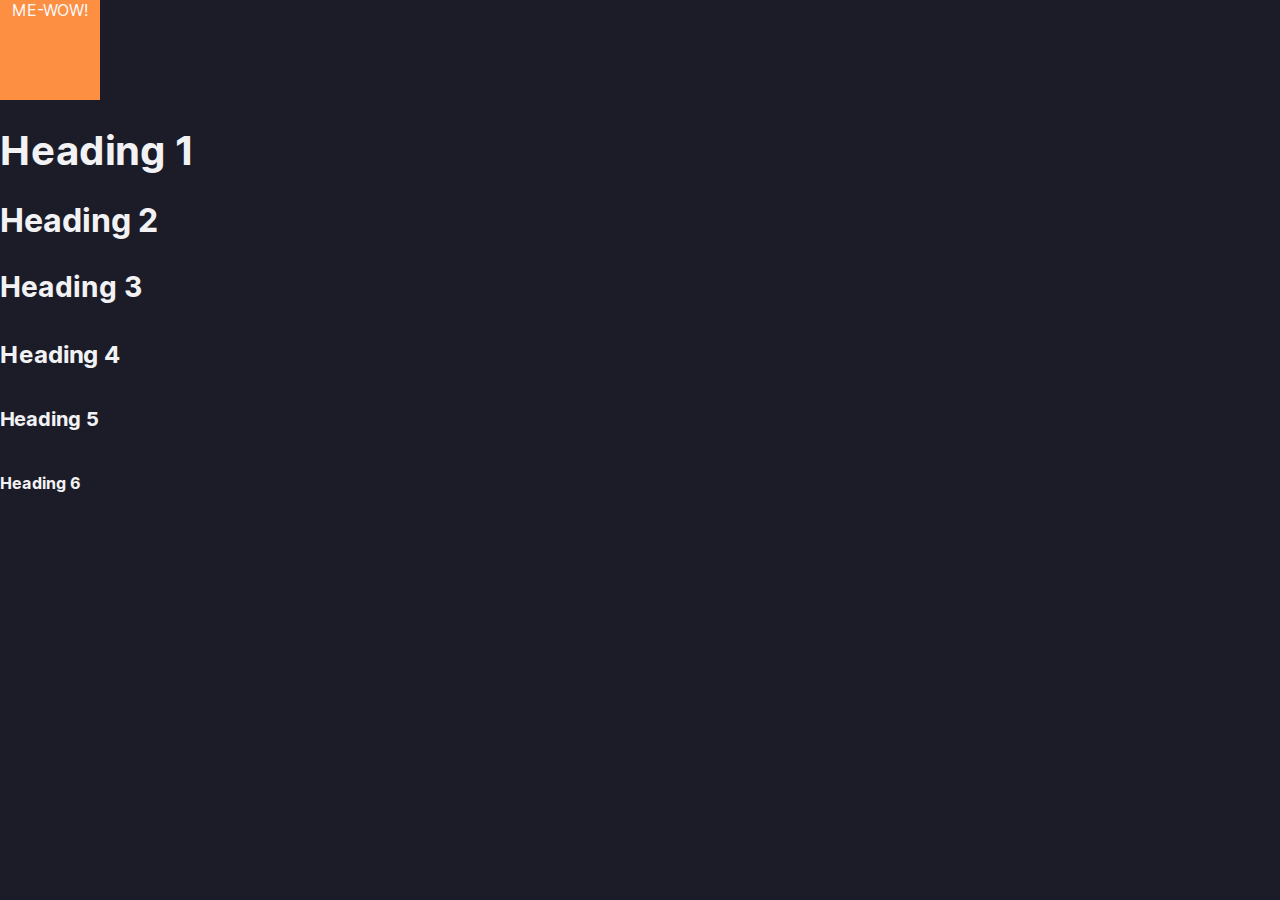
<file: index.html>
<html lang="en" class="theme-dark">
	<head>
		<meta charset="UTF-8" />
		<meta http-equiv="X-UA-Compatible" content="IE=edge" />
		<meta name="viewport" content="width=device-width, initial-scale=1.0" />

		<!-- Bootstrap 5.1.3 -->
		<link
			href="https://cdn.jsdelivr.net/npm/bootstrap@5.1.3/dist/css/bootstrap.min.css"
			rel="stylesheet"
			integrity="sha384-1BmE4kWBq78iYhFldvKuhfTAU6auU8tT94WrHftjDbrCEXSU1oBoqyl2QvZ6jIW3"
			crossorigin="anonymous"
		/>

		<!-- Primary styles and settings. Required! -->
		<link rel="stylesheet" href="/assets/styles/main.css" />

		<!-- Page styles -->
		<link rel="stylesheet" href="index.css" />

		<title>GameHub</title>
	</head>
	<body>
		<div class="EXAMPLE_OF_USAGE">ME-WOW!</div>
		<h1>Heading 1</h1>
		<h2>Heading 2</h2>
		<h3>Heading 3</h3>
		<h4>Heading 4</h4>
		<h5>Heading 5</h5>
		<h6>Heading 6</h6>
	</body>
</html>
</file>
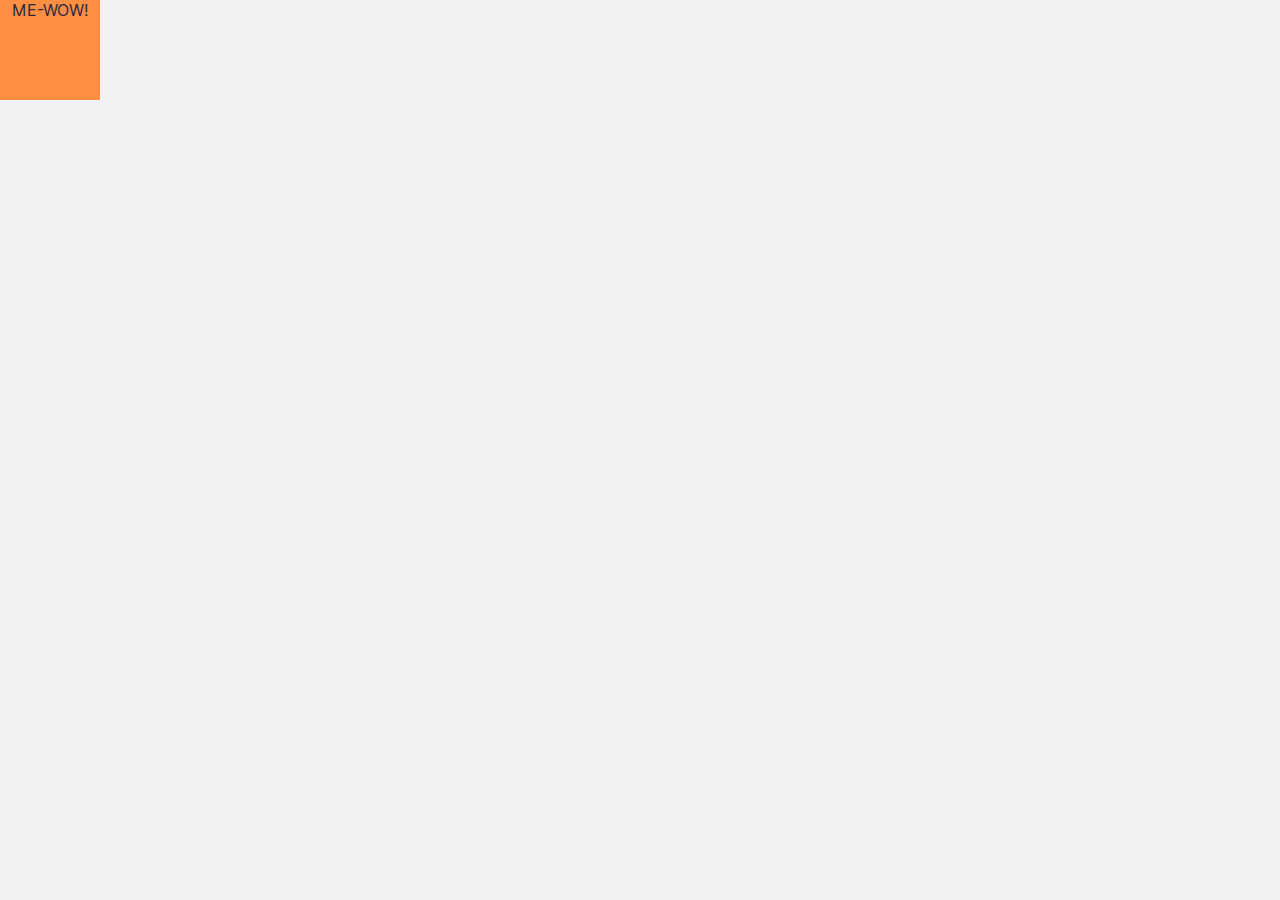
<file: components/card.html>
<html lang="en" class="theme-light">
	<head>
		<meta charset="UTF-8" />
		<meta http-equiv="X-UA-Compatible" content="IE=edge" />
		<meta name="viewport" content="width=device-width, initial-scale=1.0" />

		<!-- Bootstrap 5.1.3 -->
		<link
			href="https://cdn.jsdelivr.net/npm/bootstrap@5.1.3/dist/css/bootstrap.min.css"
			rel="stylesheet"
			integrity="sha384-1BmE4kWBq78iYhFldvKuhfTAU6auU8tT94WrHftjDbrCEXSU1oBoqyl2QvZ6jIW3"
			crossorigin="anonymous"
		/>

		<!-- Primary styles and settings. Required! -->
		<link rel="stylesheet" href="/assets/styles/main.css" />

		<!-- Page styles -->
		<link rel="stylesheet" href="card.css" />

		<title>Card</title>
	</head>
	<body>
		<div class="EXAMPLE_OF_USAGE">ME-WOW!</div>
	</body>
</html>
</file>
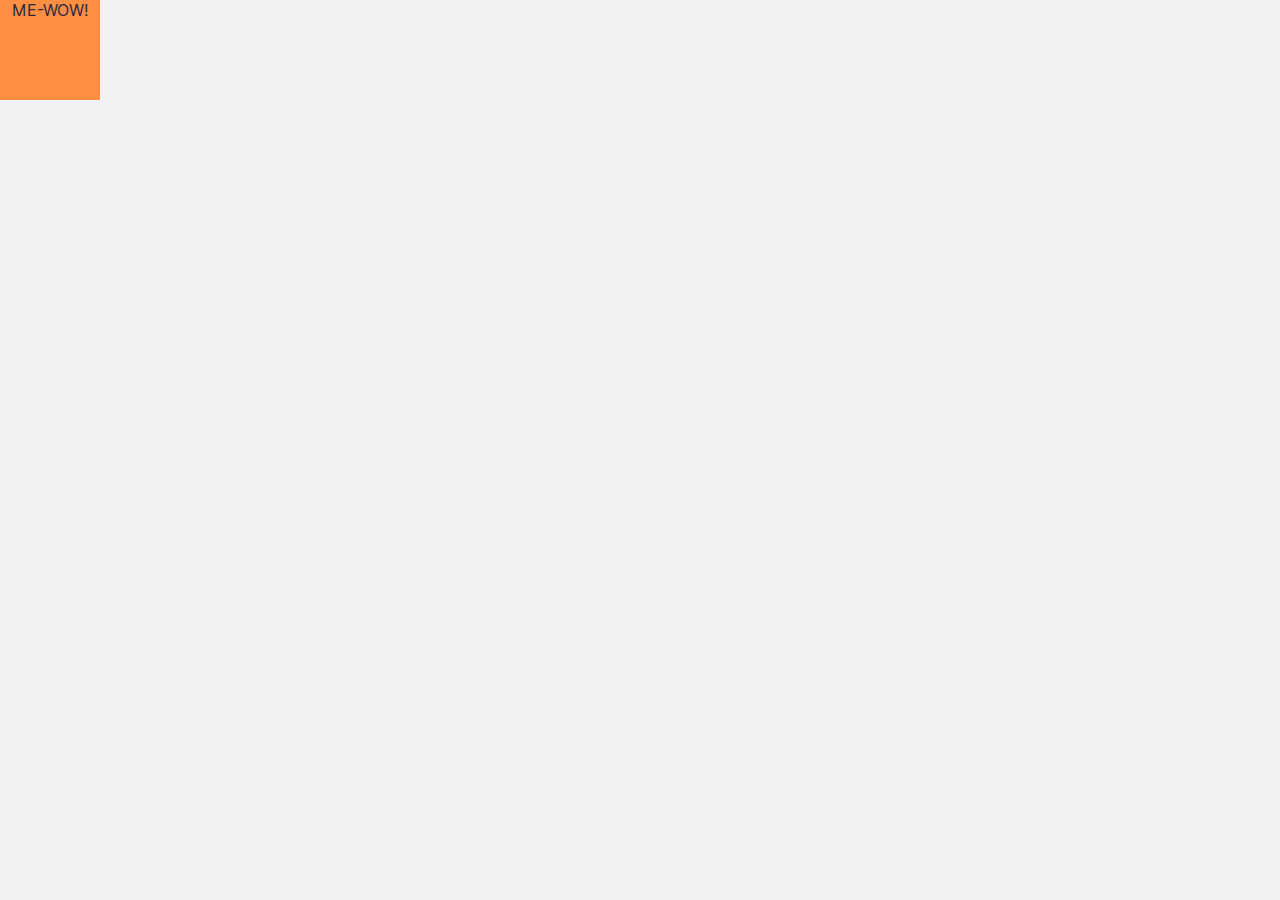
<file: layout/footer.html>
<html lang="en" class="theme-light">
	<head>
		<meta charset="UTF-8" />
		<meta http-equiv="X-UA-Compatible" content="IE=edge" />
		<meta name="viewport" content="width=device-width, initial-scale=1.0" />

		<!-- Bootstrap 5.1.3 -->
		<link
			href="https://cdn.jsdelivr.net/npm/bootstrap@5.1.3/dist/css/bootstrap.min.css"
			rel="stylesheet"
			integrity="sha384-1BmE4kWBq78iYhFldvKuhfTAU6auU8tT94WrHftjDbrCEXSU1oBoqyl2QvZ6jIW3"
			crossorigin="anonymous"
		/>

		<!-- Primary styles and settings. Required! -->
		<link rel="stylesheet" href="/assets/styles/main.css" />

		<!-- Page styles -->
		<link rel="stylesheet" href="footer.css" />

		<title>Footer</title>
	</head>
	<body>
		<div class="EXAMPLE_OF_USAGE">ME-WOW!</div>
	</body>
</html>
</file>
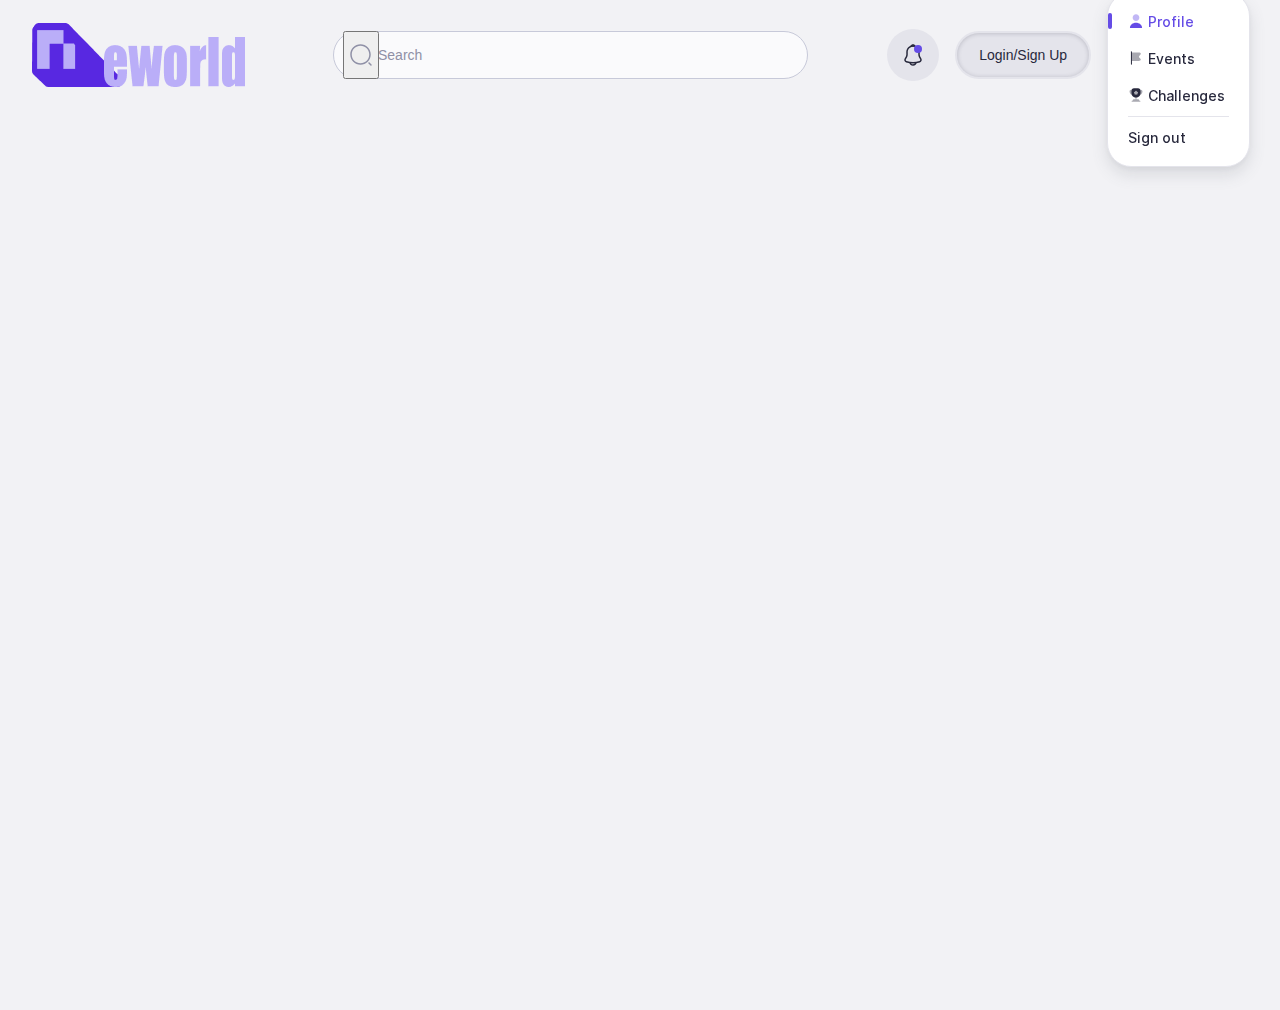
<file: layout/header.html>
<html lang="en" class="theme-light">
	<head>
		<meta charset="UTF-8" />
		<meta http-equiv="X-UA-Compatible" content="IE=edge" />
		<meta name="viewport" content="width=device-width, initial-scale=1.0" />

		<!-- Bootstrap 5.1.3 -->
		<link
			href="https://cdn.jsdelivr.net/npm/bootstrap@5.1.3/dist/css/bootstrap.min.css"
			rel="stylesheet"
			integrity="sha384-1BmE4kWBq78iYhFldvKuhfTAU6auU8tT94WrHftjDbrCEXSU1oBoqyl2QvZ6jIW3"
			crossorigin="anonymous"
		/>

		<!-- Primary styles and settings. Required! -->
		<link rel="stylesheet" href="/assets/styles/main.css" />

		<!-- Page styles -->
		<link rel="stylesheet" href="header.css" />

		<title>Header</title>
	</head>
	<body>
		<main class="main-wrapper">
			<!--	=========================================
					Header
			-->
			<header class="header__wrapper">
				<div class="header">
					<!--	=========================================
							Logo
					-->
					<a href="#" class="header__logo">
						<img src="/assets/images/logo.png" alt="Neworld logo" />
					</a>

					<!--	=========================================
							Header body and content
					-->
					<div class="header__body">
						<form novalidate class="header__search">
							<button type="submit" class="btn">
								<svg
									width="24"
									height="24"
									viewBox="0 0 24 24"
									fill="currentColor"
									xmlns="http://www.w3.org/2000/svg"
								>
									<path
										d="M11.5 21.75C5.85 21.75 1.25 17.15 1.25 11.5C1.25 5.85 5.85 1.25 11.5 1.25C17.15 1.25 21.75 5.85 21.75 11.5C21.75 17.15 17.15 21.75 11.5 21.75ZM11.5 2.75C6.67 2.75 2.75 6.68 2.75 11.5C2.75 16.32 6.67 20.25 11.5 20.25C16.33 20.25 20.25 16.32 20.25 11.5C20.25 6.68 16.33 2.75 11.5 2.75Z"
									/>
									<path
										d="M22.0004 22.75C21.8104 22.75 21.6204 22.68 21.4704 22.53L19.4704 20.53C19.1804 20.24 19.1804 19.76 19.4704 19.47C19.7604 19.18 20.2404 19.18 20.5304 19.47L22.5304 21.47C22.8204 21.76 22.8204 22.24 22.5304 22.53C22.3804 22.68 22.1904 22.75 22.0004 22.75Z"
									/>
								</svg>
							</button>

							<input type="text" placeholder="Search" />
						</form>
					</div>

					<!--	=========================================
							Controls
					-->
					<div class="header__controls">
						<!--	=========================================
								Notifications
								Active class: "header__notifications--active"
						-->
						<button
							class="btn c-btn-icon c-btn-icon--neutral header__notifications header__notifications--active"
						>
							<svg
								width="24"
								height="24"
								viewBox="0 0 24 24"
								fill="currentColor"
								xmlns="http://www.w3.org/2000/svg"
							>
								<path
									d="M12.0199 20.53C9.68987 20.53 7.35987 20.16 5.14987 19.42C4.30987 19.13 3.66987 18.54 3.38987 17.77C3.09987 17 3.19987 16.15 3.65987 15.39L4.80987 13.48C5.04987 13.08 5.26987 12.28 5.26987 11.81V8.92C5.26987 5.2 8.29987 2.17 12.0199 2.17C15.7399 2.17 18.7699 5.2 18.7699 8.92V11.81C18.7699 12.27 18.9899 13.08 19.2299 13.49L20.3699 15.39C20.7999 16.11 20.8799 16.98 20.5899 17.77C20.2999 18.56 19.6699 19.16 18.8799 19.42C16.6799 20.16 14.3499 20.53 12.0199 20.53ZM12.0199 3.67C9.12987 3.67 6.76987 6.02 6.76987 8.92V11.81C6.76987 12.54 6.46987 13.62 6.09987 14.25L4.94987 16.16C4.72987 16.53 4.66987 16.92 4.79987 17.25C4.91987 17.59 5.21987 17.85 5.62987 17.99C9.80987 19.39 14.2399 19.39 18.4199 17.99C18.7799 17.87 19.0599 17.6 19.1899 17.24C19.3199 16.88 19.2899 16.49 19.0899 16.16L17.9399 14.25C17.5599 13.6 17.2699 12.53 17.2699 11.8V8.92C17.2699 6.02 14.9199 3.67 12.0199 3.67Z"
								/>
								<path
									d="M13.8796 3.94C13.8096 3.94 13.7396 3.93 13.6696 3.91C13.3796 3.83 13.0996 3.77 12.8296 3.73C11.9796 3.62 11.1596 3.68 10.3896 3.91C10.1096 4 9.80963 3.91 9.61963 3.7C9.42963 3.49 9.36963 3.19 9.47963 2.92C9.88963 1.87 10.8896 1.18 12.0296 1.18C13.1696 1.18 14.1696 1.86 14.5796 2.92C14.6796 3.19 14.6296 3.49 14.4396 3.7C14.2896 3.86 14.0796 3.94 13.8796 3.94Z"
								/>
								<path
									d="M12.0195 22.81C11.0295 22.81 10.0695 22.41 9.36953 21.71C8.66953 21.01 8.26953 20.05 8.26953 19.06H9.76953C9.76953 19.65 10.0095 20.23 10.4295 20.65C10.8495 21.07 11.4295 21.31 12.0195 21.31C13.2595 21.31 14.2695 20.3 14.2695 19.06H15.7695C15.7695 21.13 14.0895 22.81 12.0195 22.81Z"
								/>
							</svg>
						</button>

						<!--	=========================================
								Login/Sign up button
						-->
						<button class="btn c-btn-neutral header__login-btn">
							Login/Sign Up
						</button>

						<!--	=========================================
								Profile button and menu
						-->
						<div class="position-relative">
							<!--	=========================================
									Profile button
							-->
							<button
								class="btn c-btn-neutral header__profile-btn"
								type="button"
								id="profileMenuDropdown"
								data-bs-toggle="dropdown"
								aria-expanded="false"
							>
								<svg
									width="16"
									height="16"
									viewBox="0 0 16 16"
									fill="currentColor"
									xmlns="http://www.w3.org/2000/svg"
								>
									<path
										d="M8.0002 4H9.7802C11.9869 4 12.8935 5.56667 11.7869 7.48L10.8935 9.02L10.0002 10.56C8.89353 12.4733 7.08686 12.4733 5.9802 10.56L5.08686 9.02L4.19353 7.48C3.10686 5.56667 4.00686 4 6.2202 4H8.0002Z"
									/>
								</svg>

								<svg
									width="24"
									height="24"
									viewBox="0 0 24 24"
									fill="currentColor"
									xmlns="http://www.w3.org/2000/svg"
								>
									<path
										d="M12 12.75C8.83 12.75 6.25 10.17 6.25 7C6.25 3.83 8.83 1.25 12 1.25C15.17 1.25 17.75 3.83 17.75 7C17.75 10.17 15.17 12.75 12 12.75ZM12 2.75C9.66 2.75 7.75 4.66 7.75 7C7.75 9.34 9.66 11.25 12 11.25C14.34 11.25 16.25 9.34 16.25 7C16.25 4.66 14.34 2.75 12 2.75Z"
									/>
									<path
										d="M20.5901 22.75C20.1801 22.75 19.8401 22.41 19.8401 22C19.8401 18.55 16.3202 15.75 12.0002 15.75C7.68015 15.75 4.16016 18.55 4.16016 22C4.16016 22.41 3.82016 22.75 3.41016 22.75C3.00016 22.75 2.66016 22.41 2.66016 22C2.66016 17.73 6.85015 14.25 12.0002 14.25C17.1502 14.25 21.3401 17.73 21.3401 22C21.3401 22.41 21.0001 22.75 20.5901 22.75Z"
									/>
								</svg>

								<span>Hi Shagy</span>
							</button>

							<!--	=========================================
									Profile menu
							-->
							<ul
								class="dropdown-menu dropdown-menu-right header__profile-menu"
								aria-labelledby="profileMenuDropdown"
							>
								<!--	=========================================
										Profile link
								-->
								<li class="header__profile-menu-item">
									<a href="#" class="header__profile-menu-link active">
										<svg
											width="16"
											height="16"
											viewBox="0 0 16 16"
											fill="currentColor"
											xmlns="http://www.w3.org/2000/svg"
										>
											<path
												opacity="0.4"
												d="M7.99984 7.99992C9.84079 7.99992 11.3332 6.50753 11.3332 4.66658C11.3332 2.82564 9.84079 1.33325 7.99984 1.33325C6.15889 1.33325 4.6665 2.82564 4.6665 4.66658C4.6665 6.50753 6.15889 7.99992 7.99984 7.99992Z"
											/>
											<path
												d="M7.99994 9.66675C4.65994 9.66675 1.93994 11.9067 1.93994 14.6667C1.93994 14.8534 2.08661 15.0001 2.27327 15.0001H13.7266C13.9133 15.0001 14.0599 14.8534 14.0599 14.6667C14.0599 11.9067 11.3399 9.66675 7.99994 9.66675Z"
											/>
										</svg>

										<span>Profile</span>
									</a>
								</li>
								<!--	=========================================
										Events link
								-->
								<li class="header__profile-menu-item">
									<a href="#" class="header__profile-menu-link">
										<svg
											width="16"
											height="16"
											viewBox="0 0 16 16"
											fill="currentColor"
											xmlns="http://www.w3.org/2000/svg"
										>
											<path
												d="M3.43311 14.6666C3.15977 14.6666 2.93311 14.4399 2.93311 14.1666V1.83325C2.93311 1.55992 3.15977 1.33325 3.43311 1.33325C3.70644 1.33325 3.93311 1.55992 3.93311 1.83325V14.1666C3.93311 14.4399 3.70644 14.6666 3.43311 14.6666Z"
											/>
											<path
												opacity="0.4"
												d="M12.0135 8.22007L11.2002 7.40674C11.0068 7.24007 10.8935 6.9934 10.8868 6.72007C10.8735 6.42007 10.9935 6.12007 11.2135 5.90007L12.0135 5.10007C12.7068 4.40674 12.9668 3.74007 12.7468 3.21341C12.5335 2.69341 11.8735 2.40674 10.9002 2.40674H3.43351C3.29351 2.4134 3.18018 2.52674 3.18018 2.66674V10.6667C3.18018 10.8067 3.29351 10.9201 3.43351 10.9201H10.9002C11.8602 10.9201 12.5068 10.6267 12.7268 10.1001C12.9468 9.56674 12.6935 8.90674 12.0135 8.22007Z"
											/>
										</svg>

										<span>Events</span>
									</a>
								</li>
								<!--	=========================================
										Challenges link
								-->
								<li class="header__profile-menu-item">
									<a href="#" class="header__profile-menu-link">
										<svg
											width="16"
											height="16"
											viewBox="0 0 16 16"
											fill="currentColor"
											xmlns="http://www.w3.org/2000/svg"
										>
											<path
												opacity="0.4"
												d="M12 13.6666H11.3333V13.4999C11.3333 12.7666 10.7333 12.1666 10 12.1666H8.5V10.6399C8.33333 10.6599 8.16667 10.6666 8 10.6666C7.83333 10.6666 7.66667 10.6599 7.5 10.6399V12.1666H6C5.26667 12.1666 4.66667 12.7666 4.66667 13.4999V13.6666H4C3.72667 13.6666 3.5 13.8932 3.5 14.1666C3.5 14.4399 3.72667 14.6666 4 14.6666H12C12.2733 14.6666 12.5 14.4399 12.5 14.1666C12.5 13.8932 12.2733 13.6666 12 13.6666Z"
											/>
											<path
												opacity="0.4"
												d="M3.68002 7.75992C3.24002 7.59325 2.85335 7.31992 2.54669 7.01325C1.92669 6.32659 1.52002 5.50659 1.52002 4.54659C1.52002 3.58659 2.27335 2.83325 3.23335 2.83325H3.60669C3.43335 3.18659 3.33335 3.57992 3.33335 3.99992V5.99992C3.33335 6.62659 3.45335 7.21992 3.68002 7.75992Z"
											/>
											<path
												opacity="0.4"
												d="M14.4798 4.54659C14.4798 5.50659 14.0732 6.32659 13.4532 7.01325C13.1465 7.31992 12.7598 7.59325 12.3198 7.75992C12.5465 7.21992 12.6665 6.62659 12.6665 5.99992V3.99992C12.6665 3.57992 12.5665 3.18659 12.3932 2.83325H12.7665C13.7265 2.83325 14.4798 3.58659 14.4798 4.54659Z"
											/>
											<path
												d="M10.0002 1.33325H6.00016C4.52683 1.33325 3.3335 2.52659 3.3335 3.99992V5.99992C3.3335 8.57992 5.42016 10.6666 8.00016 10.6666C10.5802 10.6666 12.6668 8.57992 12.6668 5.99992V3.99992C12.6668 2.52659 11.4735 1.33325 10.0002 1.33325ZM9.8935 5.63325L9.48016 6.13992C9.4135 6.21325 9.36683 6.35992 9.3735 6.45992L9.4135 7.11325C9.44016 7.51325 9.1535 7.71992 8.78016 7.57325L8.1735 7.33325C8.08016 7.29992 7.92016 7.29992 7.82683 7.33325L7.22016 7.57325C6.84683 7.71992 6.56016 7.51325 6.58683 7.11325L6.62683 6.45992C6.6335 6.35992 6.58683 6.21325 6.52016 6.13992L6.10683 5.63325C5.84683 5.32659 5.96016 4.98659 6.34683 4.88659L6.98016 4.72659C7.08016 4.69992 7.20016 4.60659 7.2535 4.51992L7.60683 3.97325C7.82683 3.63325 8.1735 3.63325 8.3935 3.97325L8.74683 4.51992C8.80016 4.60659 8.92016 4.69992 9.02016 4.72659L9.6535 4.88659C10.0402 4.98659 10.1535 5.32659 9.8935 5.63325Z"
											/>
											<path
												opacity="0.4"
												d="M9.89333 5.63326L9.47999 6.13993C9.41333 6.21326 9.36666 6.35993 9.37333 6.45993L9.41333 7.11326C9.43999 7.51326 9.15333 7.71993 8.77999 7.57326L8.17333 7.33326C8.07999 7.29993 7.91999 7.29993 7.82666 7.33326L7.21999 7.57326C6.84666 7.71993 6.55999 7.51326 6.58666 7.11326L6.62666 6.45993C6.63333 6.35993 6.58666 6.21326 6.51999 6.13993L6.10666 5.63326C5.84666 5.32659 5.95999 4.98659 6.34666 4.88659L6.97999 4.7266C7.07999 4.69993 7.19999 4.6066 7.25333 4.51993L7.60666 3.97326C7.82666 3.63326 8.17333 3.63326 8.39333 3.97326L8.74666 4.51993C8.79999 4.6066 8.91999 4.69993 9.01999 4.7266L9.65333 4.88659C10.04 4.98659 10.1533 5.32659 9.89333 5.63326Z"
											/>
										</svg>

										<span>Challenges</span>
									</a>
								</li>
								<li class="header__profile-menu-divider"></li>
								<!--	=========================================
										Sign out button
								-->
								<li class="header__profile-menu-item">
									<a href="#" class="header__profile-menu-logout">Sign out</a>
								</li>
							</ul>
						</div>
					</div>
				</div>
			</header>
		</main>

		<!-- Bootstrap 5.1.3 JS Bundle -->
		<script
			src="https://cdn.jsdelivr.net/npm/bootstrap@5.1.3/dist/js/bootstrap.bundle.min.js"
			integrity="sha384-ka7Sk0Gln4gmtz2MlQnikT1wXgYsOg+OMhuP+IlRH9sENBO0LRn5q+8nbTov4+1p"
			crossorigin="anonymous"
		></script>
	</body>
</html>
</file>
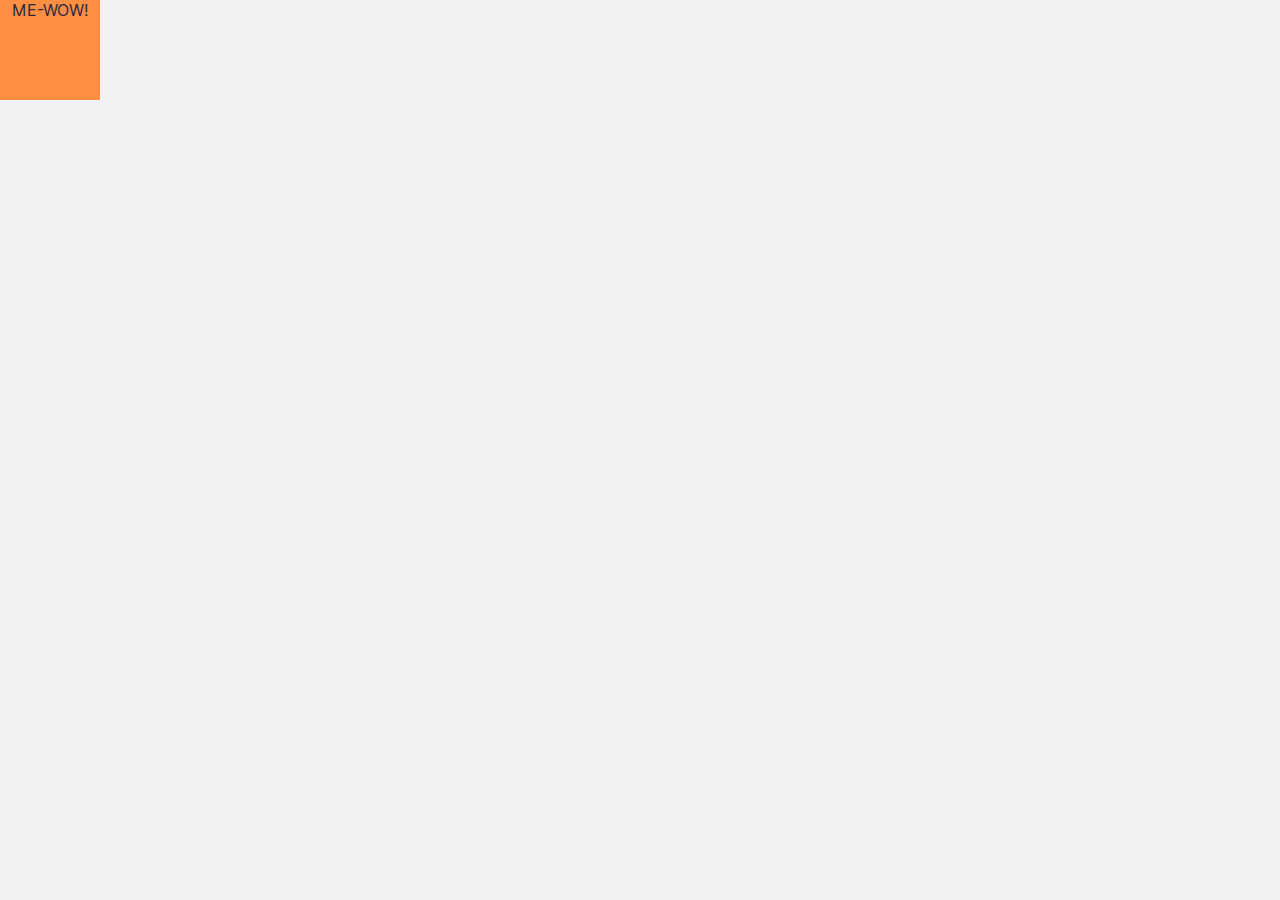
<file: pages/community.html>
<html lang="en" class="theme-light">
	<head>
		<meta charset="UTF-8" />
		<meta http-equiv="X-UA-Compatible" content="IE=edge" />
		<meta name="viewport" content="width=device-width, initial-scale=1.0" />

		<!-- Bootstrap 5.1.3 -->
		<link
			href="https://cdn.jsdelivr.net/npm/bootstrap@5.1.3/dist/css/bootstrap.min.css"
			rel="stylesheet"
			integrity="sha384-1BmE4kWBq78iYhFldvKuhfTAU6auU8tT94WrHftjDbrCEXSU1oBoqyl2QvZ6jIW3"
			crossorigin="anonymous"
		/>

		<!-- Primary styles and settings. Required! -->
		<link rel="stylesheet" href="/assets/styles/main.css" />

		<!-- Page styles -->
		<link rel="stylesheet" href="community.css" />

		<title>Community</title>
	</head>
	<body>
		<div class="EXAMPLE_OF_USAGE">ME-WOW!</div>
	</body>
</html>
</file>
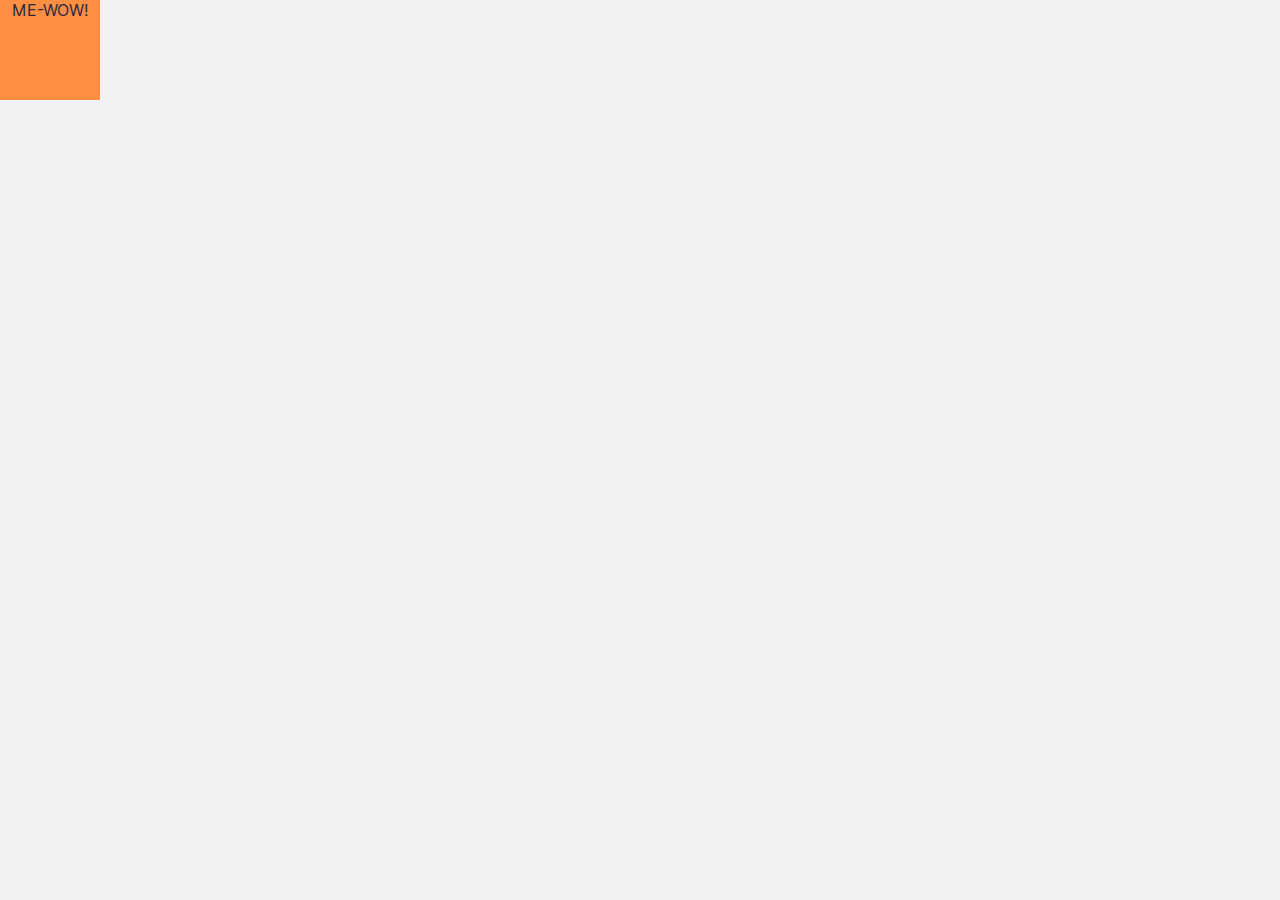
<file: pages/game-details.html>
<html lang="en" class="theme-light">
	<head>
		<meta charset="UTF-8" />
		<meta http-equiv="X-UA-Compatible" content="IE=edge" />
		<meta name="viewport" content="width=device-width, initial-scale=1.0" />

		<!-- Bootstrap 5.1.3 -->
		<link
			href="https://cdn.jsdelivr.net/npm/bootstrap@5.1.3/dist/css/bootstrap.min.css"
			rel="stylesheet"
			integrity="sha384-1BmE4kWBq78iYhFldvKuhfTAU6auU8tT94WrHftjDbrCEXSU1oBoqyl2QvZ6jIW3"
			crossorigin="anonymous"
		/>

		<!-- Primary styles and settings. Required! -->
		<link rel="stylesheet" href="/assets/styles/main.css" />

		<!-- Page styles -->
		<link rel="stylesheet" href="game-details.css" />

		<title>Game Details</title>
	</head>
	<body>
		<div class="EXAMPLE_OF_USAGE">ME-WOW!</div>
	</body>
</html>
</file>
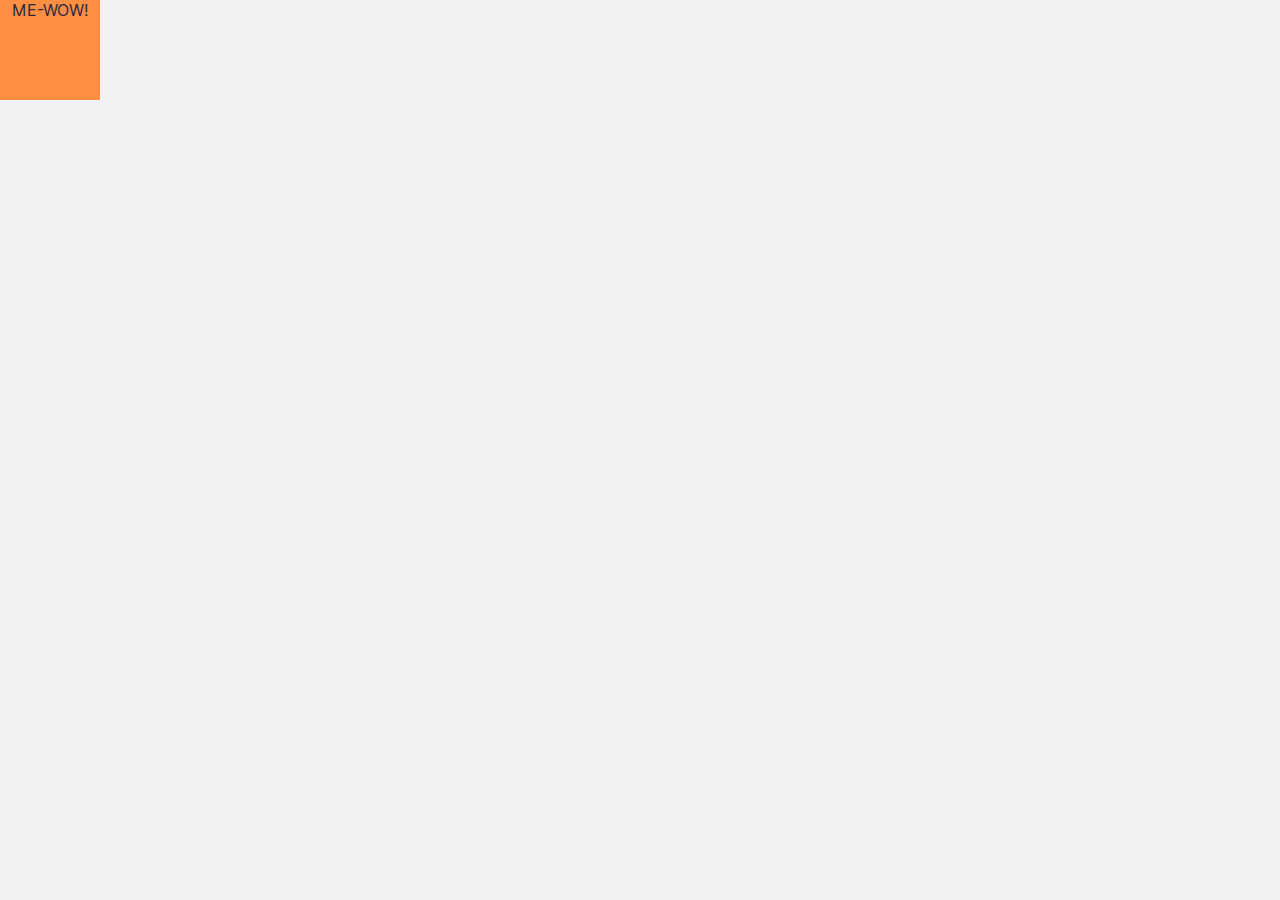
<file: pages/game-launcher.html>
<html lang="en" class="theme-light">
	<head>
		<meta charset="UTF-8" />
		<meta http-equiv="X-UA-Compatible" content="IE=edge" />
		<meta name="viewport" content="width=device-width, initial-scale=1.0" />

		<!-- Bootstrap 5.1.3 -->
		<link
			href="https://cdn.jsdelivr.net/npm/bootstrap@5.1.3/dist/css/bootstrap.min.css"
			rel="stylesheet"
			integrity="sha384-1BmE4kWBq78iYhFldvKuhfTAU6auU8tT94WrHftjDbrCEXSU1oBoqyl2QvZ6jIW3"
			crossorigin="anonymous"
		/>

		<!-- Primary styles and settings. Required! -->
		<link rel="stylesheet" href="/assets/styles/main.css" />

		<!-- Page styles -->
		<link rel="stylesheet" href="game-launcher.css" />

		<title>Game Details</title>
	</head>
	<body>
		<div class="EXAMPLE_OF_USAGE">ME-WOW!</div>
	</body>
</html>
</file>
<file: assets/styles/main.css>
/*------------------------------------*\
	#FONTS
\*------------------------------------*/
/* *
   * NOTE:
   * 1.	'EOT' formats are not included in order to reduce loading times,
   * 	though as a result, we don't support IE8 and older browsers.
   * 2.	Out of all the different weights of "Inter", we only use 4:
   * 	Normal (400), medium (500), semibold (600), and bold (700)
   * 3.	All weights also include an italic version.
 */
/* #INTER
====================================================================== */
/* Normal */
@font-face {
  font-family: "Inter";
  font-style: normal;
  font-weight: 400;
  font-display: swap;
  src: url("/assets/fonts/Inter/Inter-Regular.woff2") format("woff2"), url("/assets/fonts/Inter/Inter-Regular.woff") format("woff");
}
@font-face {
  font-family: "Inter";
  font-style: italic;
  font-weight: 400;
  font-display: swap;
  src: url("/assets/fonts/Inter/Inter-Italic.woff2") format("woff2"), url("/assets/fonts/Inter/Inter-Italic.woff") format("woff");
}
/* Medium */
@font-face {
  font-family: "Inter";
  font-style: normal;
  font-weight: 500;
  font-display: swap;
  src: url("/assets/fonts/Inter/Inter-Medium.woff2") format("woff2"), url("/assets/fonts/Inter/Inter-Medium.woff") format("woff");
}
@font-face {
  font-family: "Inter";
  font-style: italic;
  font-weight: 500;
  font-display: swap;
  src: url("/assets/fonts/Inter/Inter-MediumItalic.woff2") format("woff2"), url("/assets/fonts/Inter/Inter-MediumItalic.woff") format("woff");
}
/* Semibold */
@font-face {
  font-family: "Inter";
  font-style: normal;
  font-weight: 600;
  font-display: swap;
  src: url("/assets/fonts/Inter/Inter-SemiBold.woff2") format("woff2"), url("/assets/fonts/Inter/Inter-SemiBold.woff") format("woff");
}
@font-face {
  font-family: "Inter";
  font-style: italic;
  font-weight: 600;
  font-display: swap;
  src: url("/assets/fonts/Inter/Inter-SemiBoldItalic.woff2") format("woff2"), url("/assets/fonts/Inter/Inter-SemiBoldItalic.woff") format("woff");
}
/* Bold */
@font-face {
  font-family: "Inter";
  font-style: normal;
  font-weight: 700;
  font-display: swap;
  src: url("/assets/fonts/Inter/Inter-Bold.woff2") format("woff2"), url("/assets/fonts/Inter/Inter-Bold.woff") format("woff");
}
@font-face {
  font-family: "Inter";
  font-style: italic;
  font-weight: 700;
  font-display: swap;
  src: url("/assets/fonts/Inter/Inter-BoldItalic.woff2") format("woff2"), url("/assets/fonts/Inter/Inter-BoldItalic.woff") format("woff");
}
/*----------------------------------------*\
	#GLOBAL
\*----------------------------------------*/
/*
 *	NOTE:
 *  1.	
 */
/*	#BREAKPOINTS
	====================================================================== */
/*	#SPACING
	====================================================================== */
/* 8px / 16px */
/* 16px */
/* 24px / 16px */
/* 32px / 16px */
/* 40px / 16px */
/* 72px / 16px */
/*	#RADIUS
	====================================================================== */
/*----------------------------------------*\
	#TYPOGRAPHY
\*----------------------------------------*/
/*	#BASE
	====================================================================== */
/*	#SIZE
	====================================================================== */
/* 10px */
/* 12px */
/* 14px */
/* 16px */
/* 18px */
/* 20px */
/* 22px */
/* 24px */
/* 26px */
/* 28px */
/* 32px */
/* 48px */
/* 56px */
/* 64px */
/*	#SIZE_HEADING
	====================================================================== */
/* 40px */
/* 32px */
/* 28px */
/* 24px */
/* 20px */
/* 16px */
/*	#WEIGHT
	====================================================================== */
/*	#PLACEHOLDERS
	====================================================================== */
/*----------------------------------------*\
	#COLORS
\*----------------------------------------*/
/*	#BRAND
	====================================================================== */
/*	#TOKENS
	====================================================================== */
/*----------------------------------------*\
	#ELEVATIONS
\*----------------------------------------*/
/*	#LIGHT
	====================================================================== */
/*	#DARK
	====================================================================== */
/*------------------------------------*\
	#PLACEHOLDERS
\*------------------------------------*/
/*	#SCROLLBAR
	====================================================================== */
/*	#IMAGE
	====================================================================== */
/*----------------------------------------*\
	#THEMES
\*----------------------------------------*/
/* *
 * Theme changes happen with adding or removing classes to the 'html' element.
 * Add or removal of these classes is handled inside the top 'index.html' file,
 * using either 'prefers-color-scheme' media query or browser's localstorage 'theme' value.
 * To change the theme at run-time, add the corresponding theme class to 'html' element
 * and also modify the localstorage 'theme' value to ensure consistency on future visits.
 * 
 * LIST OF CURRENTLY SUPPORTED THEMES:
 * 
 * [THEME NAME]				[CLASS NAME]
 * 01. Light		=>		'theme-light' (default theme)
 * 02. Dark			=>		'theme-dark'
 */
/* *
 * Shared variables
 */
:root {
  /*	#COLOR
  	====================================================================== */
  --theme-color-primary: #654ce6;
  --theme-color-primary-light: #8672ec;
  --theme-color-primary-dark: #5828e1;
  --theme-color-black: #28293d;
  --theme-color-black-light: #555770;
  --theme-color-black-dark: #1c1c28;
  --theme-color-white: #fafafc;
  --theme-color-white-light: #ffffff;
  --theme-color-white-dark: #f2f2f5;
  /*	#BACKGROUND
  	====================================================================== */
  --theme-bg-primary: #654ce6;
  --theme-bg-primary-light: #8672ec;
  --theme-bg-primary-dark: #5828e1;
  --theme-bg-primary-soft: #baaef8;
  --theme-bg-primary-softer: #f0eefc;
  --theme-bg-black: #28293d;
  --theme-bg-black-light: #555770;
  --theme-bg-black-dark: #1c1c28;
  --theme-bg-black-soft: #8f90a6;
  --theme-bg-black-softer: #c7c9d9;
  --theme-bg-white: #fafafc;
  --theme-bg-white-light: #ffffff;
  --theme-bg-white-dark: #f2f2f5;
  --theme-bg-white-soft: #ebebf0;
  --theme-bg-white-softer: #e4e4eb;
  --theme-bg-red: #ff3b3b;
  --theme-bg-red-light: #ff5c5c;
  --theme-bg-red-dark: #e53535;
  --theme-bg-green: #06c270;
  --theme-bg-green-light: #39d98a;
  --theme-bg-green-dark: #05a660;
  --theme-bg-green-soft: #57eba1;
  --theme-bg-green-softer: #e3fff1;
  --theme-bg-blue: #1265ff;
  --theme-bg-blue-light: #3d80fc;
  --theme-bg-blue-dark: #014bd3;
  --theme-bg-blue-soft: #76a6ff;
  --theme-bg-blue-softer: #c9dcff;
  --theme-bg-yellow: #fdb800;
  --theme-bg-yellow-light: #ffcb40;
  --theme-bg-yellow-dark: #e2a502;
  --theme-bg-orange: #fd8f43;
  --theme-bg-orange-light: #ffa76a;
  --theme-bg-orange-dark: #f6741a;
  --theme-bg-teal: #00cfde;
  --theme-bg-teal-light: #73dfe7;
  --theme-bg-teal-dark: #00b7c4;
  --theme-bg-teal-soft: #a9eff2;
  --theme-bg-teal-softer: #e5ffff;
  --theme-bg-purple: #654ce6;
  --theme-bg-purple-light: #8672ec;
  --theme-bg-purple-dark: #5828e1;
  /*	#TEXT
  	====================================================================== */
  --theme-text-primary: #654ce6;
  --theme-text-primary-light: #8672ec;
  --theme-text-primary-dark: #5828e1;
  --theme-text-black: #1c1c28;
  --theme-text-white: #ffffff;
  --theme-text-red: #ff3b3b;
  --theme-text-green: #06c270;
  --theme-text-blue: #1265ff;
  --theme-text-yellow: #fdb800;
  --theme-text-orange: #fd8f43;
  --theme-text-teal: #00cfde;
  --theme-text-purple: #654ce6;
  /*	#BORDER
  	====================================================================== */
  --theme-border-primary: #654ce6;
  --theme-border-black: #8f90a6;
  --theme-border-black-light: #c7c9d9;
  --theme-border-white: #e4e4eb;
  --theme-border-white-light: #ebebf0;
  --theme-border-red: #ff3b3b;
  --theme-border-green: #06c270;
  --theme-border-blue: #1265ff;
  --theme-border-yellow: #fdb800;
  --theme-border-orange: #fd8f43;
  --theme-border-teal: #00cfde;
  --theme-border-purple: #654ce6;
  /*	#FILL
  	====================================================================== */
  --theme-fill-primary: #654ce6;
  --theme-fill-primary-light: #8672ec;
  --theme-fill-primary-dark: #5828e1;
  --theme-fill-red: #ff3b3b;
  --theme-fill-green: #06c270;
  --theme-fill-yellow: #fdb800;
  --theme-fill-orange: #fd8f43;
  --theme-fill-teal: #00cfde;
}

/* *
 * 01. Light
 */
:root.theme-light {
  /*	#BACKGROUND
  	====================================================================== */
  --theme-bg-main: #fafafc;
  --theme-bg-main-light: #ffffff;
  --theme-bg-main-dark: #f2f2f5;
  --theme-bg-main-soft: #ebebf0;
  --theme-bg-main-softer: #e4e4eb;
  /*	#TEXT
  	====================================================================== */
  --theme-text-main: #28293d;
  --theme-text-main-light: #555770;
  --theme-text-main-dark: #1c1c28;
  --theme-text-main-soft: #8f90a6;
  --theme-text-main-softer: #c7c9d9;
  /*	#FILL
  	====================================================================== */
  --theme-fill-main: #555770;
  --theme-fill-main-light: #8f90a6;
  --theme-fill-main-dark: #28293d;
  /*	#BOX SHADOW
  	====================================================================== */
  --theme-shadow-inset: inset 0px 0.5px 4px rgba(96, 97, 112, 0.32);
  --theme-shadow-lvl-1: 0px 0px 1px rgba(40, 41, 61, 0.08), 0px 0.5px 2px rgba(96, 97, 112, 0.16);
  --theme-shadow-lvl-2: 0px 0px 1px rgba(40, 41, 61, 0.04), 0px 2px 4px rgba(96, 97, 112, 0.16);
  --theme-shadow-lvl-3: 0px 0px 2px rgba(40, 41, 61, 0.04), 0px 4px 8px rgba(96, 97, 112, 0.16);
  --theme-shadow-lvl-4: 0px 2px 4px rgba(40, 41, 61, 0.04), 0px 8px 16px rgba(96, 97, 112, 0.16);
  --theme-shadow-lvl-5: 0px 2px 8px rgba(40, 41, 61, 0.04), 0px 16px 24px rgba(96, 97, 112, 0.16);
  --theme-shadow-lvl-6: 0px 2px 8px rgba(40, 41, 61, 0.08), 0px 20px 32px rgba(96, 97, 112, 0.24);
  /*	#INVERTIBLE
  	====================================================================== */
  --theme-invertible-main: #28293d;
  --theme-invertible-main-light: #555770;
  --theme-invertible-main-dark: #1c1c28;
  --theme-invertible-main-soft: #8f90a6;
  --theme-invertible-main-softer: #c7c9d9;
}

/* *
 * 02. Dark
 */
:root.theme-dark {
  /*	#BACKGROUND
  	====================================================================== */
  --theme-bg-main: #28293d;
  --theme-bg-main-light: #555770;
  --theme-bg-main-dark: #1c1c28;
  --theme-bg-main-soft: #8f90a6;
  --theme-bg-main-softer: #c7c9d9;
  /*	#TEXT
  	====================================================================== */
  --theme-text-main: #fafafc;
  --theme-text-main-light: #ffffff;
  --theme-text-main-dark: #f2f2f5;
  --theme-text-main-soft: #ebebf0;
  --theme-text-main-softer: #e4e4eb;
  /*	#FILL
  	====================================================================== */
  --theme-fill-main: #fafafc;
  --theme-fill-main-light: #ffffff;
  --theme-fill-main-dark: #f2f2f5;
  /*	#BOX SHADOW
  	====================================================================== */
  --theme-shadow-inset: inset 0px 0.5px 4px rgba(0, 0, 0, 0.32);
  --theme-shadow-lvl-1: 0px 0px 1px rgba(40, 41, 61, 0.08), 0px 1px 2px rgba(0, 0, 0, 0.32);
  --theme-shadow-lvl-2: 0px 0px 1px rgba(0, 0, 0, 0.04), 0px 2px 4px rgba(0, 0, 0, 0.32);
  --theme-shadow-lvl-3: 0px 0px 2px rgba(0, 0, 0, 0.04), 0px 4px 8px rgba(0, 0, 0, 0.32);
  --theme-shadow-lvl-4: 0px 2px 4px rgba(0, 0, 0, 0.04), 0px 8px 16px rgba(0, 0, 0, 0.32);
  --theme-shadow-lvl-5: 0px 2px 8px rgba(0, 0, 0, 0.04), 0px 16px 24px rgba(0, 0, 0, 0.32);
  --theme-shadow-lvl-6: 0px 2px 8px rgba(0, 0, 0, 0.08), 0px 20px 32px rgba(0, 0, 0, 0.32);
  /*	#INVERTIBLE
  	====================================================================== */
  --theme-invertible-main: #fafafc;
  --theme-invertible-main-light: #ffffff;
  --theme-invertible-main-dark: #f2f2f5;
  --theme-invertible-main-soft: #ebebf0;
  --theme-invertible-main-softer: #e4e4eb;
}

/*----------------------------------------*\
	#HTML
\*----------------------------------------*/
/*
 *	NOTE:
 *	1.	Relative position and top padding is here to allow for a fixed
 *		header inside pages. The padding value is the same as the header's
 *		height, defined inside header component.
 */
html,
body {
  min-height: 100vh;
  height: 100%;
  padding: 0;
  margin: 0;
  font-family: "Inter", -apple-system, BlinkMacSystemFont, "Segoe UI", "Roboto", "Ubuntu", "Droid Sans", "Helvetica Neue", arial, sans-serif;
  font-size: 16px;
  -webkit-font-smoothing: antialiased;
  -moz-osx-font-smoothing: grayscale;
  background-color: var(--theme-bg-main-dark);
  color: var(--theme-text-main);
  scroll-behavior: smooth;
}

/* [1] */
.main-wrapper {
  position: relative;
  display: flex;
  flex-direction: column;
  height: 100%;
  padding-top: 110px;
}

/*----------------------------------------*\
	#LINKS
\*----------------------------------------*/
a {
  display: inline-block;
  margin: 0;
  font-family: inherit;
  font-size: inherit;
  text-align: center;
  text-decoration: none;
  vertical-align: middle;
  white-space: normal;
  cursor: pointer;
  transition: background-color 0.1s, box-shadow 0.1s, transform 0.1s;
  color: inherit;
}
a:hover {
  color: inherit;
}
a:visited, a:active {
  text-decoration: initial;
}

/*----------------------------------------*\
	#HEADINGS
\*----------------------------------------*/
/*
 *	NOTE:
 *  1.	We are targeting <p> tags in here as well because we only need to
 *		remove the bottom margin with no additional styles.
 *		If there ever is the need to add more styling, paragraphs should have
 *		their separate stylesheet and this line should also be moved to there.
 */
/* *
 * Simple default styles for headings 1 through 6. Anything more opinionated
 * than simple font-size changes should likely be applied via classes (see:
 * http://csswizardry.com/2016/02/managing-typography-on-large-apps/).
 */
h1 {
  font-size: 2.5rem;
  font-weight: 700;
  line-height: 3rem;
  color: var(--theme-text-main-dark);
}

h2 {
  font-size: 2rem;
  font-weight: 700;
  line-height: 2.5rem;
  color: var(--theme-text-main-dark);
}

h3 {
  font-size: 1.75rem;
  font-weight: 700;
  line-height: 2.275rem;
  color: var(--theme-text-main-dark);
}

h4 {
  font-size: 1.5rem;
  font-weight: 700;
  line-height: 2.1rem;
  color: var(--theme-text-main-dark);
}

h5 {
  font-size: 1.25rem;
  font-weight: 700;
  line-height: 1.8125rem;
  color: var(--theme-text-main-dark);
}

h6 {
  font-size: 1rem;
  font-weight: 700;
  line-height: 1.5rem;
  color: var(--theme-text-main-dark);
}

h1,
h2,
h3,
h4,
h5,
h6,
p {
  /* [1] */
  margin-bottom: 0;
}

/*----------------------------------------*\
	#BUTTON
\*----------------------------------------*/
/*	#BASE
	====================================================================== */
.c-btn {
  display: flex;
  justify-content: center;
  align-items: center;
  padding: 0.5rem;
  font-size: 1.125rem;
  font-weight: 500;
  border-radius: 16px;
  border-color: transparent;
  box-shadow: var(--theme-shadow-lvl-2);
}
.c-btn:hover, .c-btn:focus {
  box-shadow: var(--theme-shadow-lvl-1);
}

/* *
 * Base - Primary
 */
.c-btn--primary {
  display: flex;
  justify-content: center;
  align-items: center;
  padding: 0.5rem;
  font-size: 1.125rem;
  font-weight: 500;
  border-radius: 16px;
  border-color: transparent;
  box-shadow: var(--theme-shadow-lvl-2);
  background-color: var(--theme-bg-primary);
  color: var(--theme-text-white);
}
.c-btn--primary:hover, .c-btn--primary:focus {
  box-shadow: var(--theme-shadow-lvl-1);
  color: var(--theme-text-white);
}

/* *
 * Base - Blue
 */
.c-btn--blue {
  display: flex;
  justify-content: center;
  align-items: center;
  padding: 0.5rem;
  font-size: 1.125rem;
  font-weight: 400;
  border-radius: 16px;
  border-color: transparent;
  background-color: var(--theme-bg-blue-softer);
  color: var(--theme-text-blue);
}
.c-btn--blue:hover, .c-btn--blue:focus {
  box-shadow: none;
  color: var(--theme-text-blue);
}

/* *
 * Base - Green
 */
.c-btn--green {
  display: flex;
  justify-content: center;
  align-items: center;
  padding: 0.5rem;
  font-size: 1.125rem;
  font-weight: 400;
  border-radius: 16px;
  border-color: transparent;
  background-color: var(--theme-bg-green-softer);
  color: var(--theme-text-green);
}
.c-btn--green:hover, .c-btn--green:focus {
  box-shadow: none;
  color: var(--theme-text-green);
}

/* *
 * Base - Teal
 */
.c-btn--teal {
  display: flex;
  justify-content: center;
  align-items: center;
  padding: 0.5rem;
  font-size: 1.125rem;
  font-weight: 400;
  border-radius: 16px;
  border-color: transparent;
  background-color: var(--theme-bg-teal-softer);
  color: var(--theme-text-teal);
}
.c-btn--teal:hover, .c-btn--teal:focus {
  box-shadow: none;
  color: var(--theme-text-teal);
}

/*	#OUTLINE
	====================================================================== */
/* *
 * Outline - Primary
 */
.c-btn-outline--primary {
  display: flex;
  justify-content: center;
  align-items: center;
  padding: 0.5rem;
  font-size: 1.125rem;
  font-weight: 500;
  border-radius: 16px;
  border: 1px solid var(--theme-border-primary);
  box-shadow: var(--theme-shadow-lvl-2);
  background-color: var(--theme-bg-white-light);
  color: var(--theme-text-primary);
}
.c-btn-outline--primary:hover, .c-btn-outline--primary:focus {
  border-color: var(--theme-border-primary);
  box-shadow: var(--theme-shadow-lvl-1);
  color: var(--theme-text-primary);
}

/*	#TRANSPARENT
	====================================================================== */
.c-btn-transparent {
  display: flex;
  justify-content: center;
  align-items: center;
  padding: 0.375rem;
  font-size: 1rem;
  font-weight: 500;
  backdrop-filter: blur(10px);
  border-radius: 8px;
  border-color: transparent;
  box-shadow: none;
  background-color: rgba(199, 201, 217, 0.4);
  color: var(--theme-text-black);
}
.c-btn-transparent:hover, .c-btn-transparent:focus {
  box-shadow: none;
  color: var(--theme-text-black);
}

/* *
 * Transparent - Primary
 */
.c-btn-transparent--primary {
  background-color: rgba(240, 238, 252, 0.7);
  color: var(--theme-text-primary);
}
.c-btn-transparent--primary:hover, .c-btn-transparent--primary:focus {
  color: var(--theme-text-primary);
}

/*	#NEUTRAL
	====================================================================== */
.c-btn-neutral {
  display: flex;
  justify-content: center;
  align-items: center;
  padding: 0.75rem;
  font-size: 0.875rem;
  font-weight: 500;
  border-radius: 24px;
  border-color: transparent;
  background-color: var(--theme-bg-main-softer);
  color: var(--theme-text-main);
}
.c-btn-neutral:hover {
  color: var(--theme-text-main);
}
.c-btn-neutral:focus {
  box-shadow: none;
}

/*	#ICON
	====================================================================== */
.c-btn-icon {
  display: flex;
  justify-content: center;
  align-items: center;
  padding: 0.125rem;
  border-radius: 50%;
  border-color: transparent;
  background-color: transparent;
  color: var(--theme-fill-main-dark);
}
.c-btn-icon:hover {
  color: var(--theme-fill-main-dark);
}
.c-btn-icon:focus {
  box-shadow: none;
}
.c-btn-icon svg {
  flex-shrink: 0;
  height: 100%;
  width: 100%;
}

/* *
 * Icon - Neutral
 */
.c-btn-icon--neutral {
  background-color: var(--theme-bg-main-softer);
}

/*----------------------------------------*\
	#LINK
\*----------------------------------------*/
/*	#BASE
	====================================================================== */
.c-link {
  display: flex;
  justify-content: center;
  align-items: center;
  padding: 0.25rem;
  text-decoration: none;
  background-color: transparent;
  color: inherit;
}
.c-link:hover, .c-link:focus {
  color: inherit;
}

/* *
 * Base - Primary
 */
.c-link--primary {
  letter-spacing: 2px;
  color: var(--theme-text-primary);
}
.c-link--primary:hover, .c-link--primary:focus {
  color: var(--theme-text-primary-dark);
}

/*----------------------------------------*\
	#INPUT
\*----------------------------------------*/
/*	#BASE
	====================================================================== */
.c-input {
  padding: 0.5rem 0.75rem;
  border-radius: 8px;
  border: 1px solid var(--theme-border-black-light);
  background-color: var(--theme-bg-main-light);
  color: var(--theme-text-main);
}

.c-input--withError {
  border: 1px solid var(--theme-border-red);
}
.c-input--withError:focus-visible {
  outline: 1px solid var(--theme-border-red);
}

/*	#SWITCH
	====================================================================== */
.c-input-switch {
  height: 32px;
  width: 48px;
}
.c-input-switch input[type=checkbox] {
  height: 0;
  width: 0;
  visibility: hidden;
}
.c-input-switch label {
  position: relative;
  display: flex;
  align-items: center;
  height: 100%;
  width: 100%;
  cursor: pointer;
  border-radius: 100rem;
  border: 1px solid var(--theme-border-black);
  background-color: var(--theme-bg-main-light);
}
.c-input-switch label:after {
  content: "";
  position: absolute;
  left: 6px;
  aspect-ratio: 1/1;
  height: 66%;
  transition: all 0.2s ease-in-out;
  border-radius: 100rem;
  background-color: var(--theme-invertible-main-soft);
}
.c-input-switch input:checked + label:after {
  left: calc(100% - 6px);
  transform: translateX(-100%);
  background-color: var(--theme-bg-primary);
}

/* *
 * Switch - Teal
 */
.c-input-switch--teal input:checked + label:after {
  background-color: var(--theme-bg-teal);
}

/*----------------------------------------*\
	#CARD
\*----------------------------------------*/
/*	#BASE
	====================================================================== */
.c-card {
  padding: 0.5rem;
  border-radius: 16px;
  box-shadow: var(--theme-shadow-lvl-1);
  background-color: var(--theme-bg-main-light);
}

.c-card__header {
  display: flex;
  flex-wrap: wrap;
  justify-content: space-between;
  align-items: center;
  gap: 0.5rem;
  width: 100%;
  padding: 0.25rem 1rem;
}
.c-card__header > p {
  font-size: 1.25rem;
  font-weight: 500;
  color: var(--theme-text-main-light);
}

.c-card__header-controls {
  display: flex;
  align-items: center;
  gap: 0.5rem;
}

.c-card__header-divider {
  height: 1px;
  width: 100%;
  margin-top: 0.25rem;
  background-color: var(--theme-border-white);
}

.c-card__body {
  display: flex;
  flex-direction: column;
}

/*----------------------------------------*\
	#PILL
\*----------------------------------------*/
/*	#Base
	====================================================================== */
.c-pill {
  display: flex;
  justify-content: center;
  align-items: center;
  padding: 0.25rem 1.25rem;
  font-size: 1.125rem;
  line-height: 22px;
  border-radius: 100rem;
}

/* *
 * Base - Primary
 */
.c-pill--primary {
  background-color: var(--theme-bg-primary);
  color: var(--theme-text-white);
}

.c-pill--primary-alt {
  background-color: var(--theme-bg-primary-softer);
  color: var(--theme-text-primary);
}

/*------------------------------------*\
	#UTILITIES
\*------------------------------------*/
/**	Text color
	====================================================================== */
.u-textColor-main {
  color: var(--theme-text-main);
}

.u-textColor-main--light {
  color: var(--theme-text-main-light);
}

.u-textColor-main--dark {
  color: var(--theme-text-main-dark);
}

.u-textColor-main--soft {
  color: var(--theme-text-main-soft);
}

.u-textColor-main--softer {
  color: var(--theme-text-main-softer);
}

.u-textColor-primary {
  color: var(--theme-text-primary);
}

.u-textColor-green {
  color: var(--theme-text-green);
}

.u-textColor-red {
  color: var(--theme-text-red);
}

/**	Fill
	====================================================================== */
.u-fill-primary {
  color: var(--theme-fill-primary);
}

.u-fill-red {
  color: var(--theme-fill-red);
}

.u-fill-green {
  color: var(--theme-fill-green);
}

.u-fill-yellow {
  color: var(--theme-fill-yellow);
}

.u-fill-orange {
  color: var(--theme-fill-orange);
}

.u-fill-teal {
  color: var(--theme-fill-teal);
}

/**	Divider
	====================================================================== */
.u-divider-light {
  height: 1px;
  width: 100%;
  background-color: var(--theme-border-white);
}

/**	Rotate
	====================================================================== */
.u-rotate-90 {
  transform: rotate(90deg);
}

.u-rotate-180 {
  transform: rotate(180deg);
}

/**	Misc
	====================================================================== */
.u-boxShadow-focus-none:focus {
  box-shadow: none;
}

.u-overflow-ellipsis {
  white-space: nowrap;
  overflow: hidden;
  text-overflow: ellipsis;
}

/*------------------------------------*\
	#MAIN
\*------------------------------------*/
/* *
 * TABLE OF CONTENTS
 * 
 * 00. FONT-FACES
 * Fonts..................Locally-hosted fonts definition.
 * 
 * 01. SETTINGS
 * Global.................Project-specific, globally available settings.
 * Typography.............Font sizes, weights and related variables.
 * Colors.................The color palette.
 * Elevations.............Elevation definitions.
 * Placeholders...........SASS placeholder helpers.
 * Themes.................Themes and their color definitions.
 *
 * 02. ELEMENTS
 * Page...................The defaults of the document.
 * Links..................Link's defaults.
 * Headings...............Heading's default font size and line heights.
 *
 * 03. COMPONENTS
 * Button.................Custom button styles.
 * Link...................Custom link (anchors) styles.
 * Input..................Custom input styles.
 * Card...................Card styles.
 * Pill...................Different pill styles.
 * 
 * 04. UTILITIES
 * Mixed..................Mixed utility classes.
 */
/* 00. FONT-FACES
   ====================================================================== */
/* 01. SETTINGS
   ====================================================================== */
/* 02. ELEMENTS
   ====================================================================== */
/* 03. COMPONENTS
   ====================================================================== */
/* 04. UTILITIES
   ====================================================================== */

/*# sourceMappingURL=main.css.map */
</file>
<file: index.css>
/*----------------------------------------*\
	#GLOBAL
\*----------------------------------------*/
/*
 *	NOTE:
 *  1.	
 */
/*	#BREAKPOINTS
	====================================================================== */
/*	#SPACING
	====================================================================== */
/* 8px / 16px */
/* 16px */
/* 24px / 16px */
/* 32px / 16px */
/* 40px / 16px */
/* 72px / 16px */
/*	#RADIUS
	====================================================================== */
/*----------------------------------------*\
	#TYPOGRAPHY
\*----------------------------------------*/
/*	#BASE
	====================================================================== */
/*	#SIZE
	====================================================================== */
/* 10px */
/* 12px */
/* 14px */
/* 16px */
/* 18px */
/* 20px */
/* 22px */
/* 24px */
/* 26px */
/* 28px */
/* 32px */
/* 48px */
/* 56px */
/* 64px */
/*	#SIZE_HEADING
	====================================================================== */
/* 40px */
/* 32px */
/* 28px */
/* 24px */
/* 20px */
/* 16px */
/*	#WEIGHT
	====================================================================== */
/*	#PLACEHOLDERS
	====================================================================== */
.EXAMPLE_OF_USAGE {
  width: 100px;
  aspect-ratio: 1;
  text-align: center;
  background-color: var(--theme-bg-orange);
  color: var(--theme-text-main);
}

/*# sourceMappingURL=index.css.map */
</file>
<file: components/card.css>
/*----------------------------------------*\
	#GLOBAL
\*----------------------------------------*/
/*
 *	NOTE:
 *  1.	
 */
/*	#BREAKPOINTS
	====================================================================== */
/*	#SPACING
	====================================================================== */
/* 8px / 16px */
/* 16px */
/* 24px / 16px */
/* 32px / 16px */
/* 40px / 16px */
/* 72px / 16px */
/*	#RADIUS
	====================================================================== */
/*----------------------------------------*\
	#TYPOGRAPHY
\*----------------------------------------*/
/*	#BASE
	====================================================================== */
/*	#SIZE
	====================================================================== */
/* 10px */
/* 12px */
/* 14px */
/* 16px */
/* 18px */
/* 20px */
/* 22px */
/* 24px */
/* 26px */
/* 28px */
/* 32px */
/* 48px */
/* 56px */
/* 64px */
/*	#SIZE_HEADING
	====================================================================== */
/* 40px */
/* 32px */
/* 28px */
/* 24px */
/* 20px */
/* 16px */
/*	#WEIGHT
	====================================================================== */
/*	#PLACEHOLDERS
	====================================================================== */
.EXAMPLE_OF_USAGE {
  width: 100px;
  aspect-ratio: 1;
  text-align: center;
  background-color: var(--theme-bg-orange);
  color: var(--theme-text-main);
}

/*# sourceMappingURL=card.css.map */
</file>
<file: layout/footer.css>
/*----------------------------------------*\
	#GLOBAL
\*----------------------------------------*/
/*
 *	NOTE:
 *  1.	
 */
/*	#BREAKPOINTS
	====================================================================== */
/*	#SPACING
	====================================================================== */
/* 8px / 16px */
/* 16px */
/* 24px / 16px */
/* 32px / 16px */
/* 40px / 16px */
/* 72px / 16px */
/*	#RADIUS
	====================================================================== */
/*----------------------------------------*\
	#TYPOGRAPHY
\*----------------------------------------*/
/*	#BASE
	====================================================================== */
/*	#SIZE
	====================================================================== */
/* 10px */
/* 12px */
/* 14px */
/* 16px */
/* 18px */
/* 20px */
/* 22px */
/* 24px */
/* 26px */
/* 28px */
/* 32px */
/* 48px */
/* 56px */
/* 64px */
/*	#SIZE_HEADING
	====================================================================== */
/* 40px */
/* 32px */
/* 28px */
/* 24px */
/* 20px */
/* 16px */
/*	#WEIGHT
	====================================================================== */
/*	#PLACEHOLDERS
	====================================================================== */
.EXAMPLE_OF_USAGE {
  width: 100px;
  aspect-ratio: 1;
  text-align: center;
  background-color: var(--theme-bg-orange);
  color: var(--theme-text-main);
}

/*# sourceMappingURL=footer.css.map */
</file>
<file: layout/header.css>
/*----------------------------------------*\
	#GLOBAL
\*----------------------------------------*/
/*
 *	NOTE:
 *  1.	
 */
/*	#BREAKPOINTS
	====================================================================== */
/*	#SPACING
	====================================================================== */
/* 8px / 16px */
/* 16px */
/* 24px / 16px */
/* 32px / 16px */
/* 40px / 16px */
/* 72px / 16px */
/*	#RADIUS
	====================================================================== */
/*----------------------------------------*\
	#TYPOGRAPHY
\*----------------------------------------*/
/*	#BASE
	====================================================================== */
/*	#SIZE
	====================================================================== */
/* 10px */
/* 12px */
/* 14px */
/* 16px */
/* 18px */
/* 20px */
/* 22px */
/* 24px */
/* 26px */
/* 28px */
/* 32px */
/* 48px */
/* 56px */
/* 64px */
/*	#SIZE_HEADING
	====================================================================== */
/* 40px */
/* 32px */
/* 28px */
/* 24px */
/* 20px */
/* 16px */
/*	#WEIGHT
	====================================================================== */
/*	#PLACEHOLDERS
	====================================================================== */
.header__profile-btn span, .header__profile-menu-link span {
  white-space: nowrap;
  text-overflow: ellipsis;
  overflow: hidden;
}

.header__wrapper {
  position: fixed;
  top: 0;
  z-index: 1030;
  display: flex;
  justify-content: center;
  height: 110px;
  width: 100%;
  background-color: var(--theme-bg-main-dark);
}

.header {
  display: flex;
  flex-direction: row;
  justify-content: space-between;
  align-items: center;
  gap: 0.5rem;
  height: 100%;
  width: 100%;
  max-width: 1400px;
  padding: 0 2rem;
}

.header__logo {
  margin-right: 2rem;
}

.header__body {
  flex-grow: 1;
  display: flex;
  justify-content: flex-start;
  align-items: center;
}

.header__search {
  position: relative;
  display: flex;
  align-items: center;
  width: 80%;
  margin: 0;
  margin-left: 3rem;
  padding: 0;
}
.header__search input {
  display: block;
  height: 48px;
  width: 100%;
  padding: 0.375rem 1rem;
  padding-left: 2.75rem;
  overflow: hidden;
  font-size: 0.875rem;
  font-weight: 500;
  border-radius: 24px;
  border: 1px solid var(--theme-border-black-light);
  background-color: var(--theme-bg-main);
  color: var(--theme-text-main);
}
.header__search input::placeholder {
  color: var(--theme-text-main-soft);
}
.header__search button {
  position: absolute;
  left: 0.625rem;
  height: 100%;
  padding: 0.25rem;
}
.header__search button:focus {
  box-shadow: none;
}
.header__search button svg {
  color: var(--theme-fill-main-light);
}

.header__controls {
  margin-left: auto;
  display: flex;
  align-items: center;
  gap: 1rem;
}

.header__notifications {
  flex-shrink: 0;
  padding: 0.75rem;
}
.header__notifications.header__notifications--active {
  position: relative;
}
.header__notifications.header__notifications--active::after {
  content: "";
  position: absolute;
  top: 30%;
  right: 32%;
  width: 8px;
  height: 8px;
  border-radius: 50%;
  background-color: var(--theme-bg-primary);
}

.header__login-btn {
  height: 48px;
  min-width: 136px;
  box-shadow: var(--theme-shadow-inset);
}

.header__profile-btn {
  justify-content: flex-start;
  height: 48px;
  max-width: 200px;
  padding-right: 1rem;
  box-shadow: var(--theme-shadow-inset);
}
.header__profile-btn[aria-expanded=true] {
  border: 1px solid var(--theme-border-white);
  background-color: var(--theme-bg-main-light);
}
.header__profile-btn svg {
  flex-shrink: 0;
  margin-right: 0.25rem;
}
.header__profile-btn svg:first-of-type {
  margin-left: 0.25rem;
  color: var(--theme-fill-primary);
}
.header__profile-menu {
  min-width: 100px;
  width: 100%;
  max-width: 200px;
  padding: 0.75rem 0;
  box-shadow: var(--theme-shadow-lvl-4);
  border-radius: 24px;
  border: 1px solid var(--theme-border-white);
  background-color: var(--theme-bg-main-light);
}

.header__profile-menu-item {
  display: block;
  width: 100%;
  padding: 0;
  font-size: 0.875rem;
  font-weight: 500;
}
.header__profile-menu-item:not(:last-of-type) {
  margin-bottom: 0.25rem;
}

.header__profile-menu-link {
  display: flex;
  align-items: center;
  gap: 0.25rem;
  padding: 0.5rem 1rem;
  padding-left: 1.25rem;
  text-decoration: none;
  color: var(--theme-text-main);
}
.header__profile-menu-link.active {
  position: relative;
  color: var(--theme-text-primary);
}
.header__profile-menu-link.active::before {
  content: "";
  position: absolute;
  left: 0;
  height: 1rem;
  width: 4px;
  border-radius: 2px;
  background-color: var(--theme-bg-primary);
}
.header__profile-menu-link svg {
  flex-shrink: 0;
}
.header__profile-menu-divider {
  display: block;
  height: 1px;
  width: calc(100% - 2.5rem);
  margin: 0.25rem auto;
  background-color: var(--theme-border-white);
}

.header__profile-menu-logout {
  width: 100%;
  padding: 0.5rem 1rem;
  padding-left: 1.25rem;
  font-size: 0.875rem;
  font-weight: 500;
  text-decoration: none;
  text-align: left;
  color: var(--theme-text-main);
}

/*# sourceMappingURL=header.css.map */
</file>
<file: pages/community.css>
/*----------------------------------------*\
	#GLOBAL
\*----------------------------------------*/
/*
 *	NOTE:
 *  1.	
 */
/*	#BREAKPOINTS
	====================================================================== */
/*	#SPACING
	====================================================================== */
/* 8px / 16px */
/* 16px */
/* 24px / 16px */
/* 32px / 16px */
/* 40px / 16px */
/* 72px / 16px */
/*	#RADIUS
	====================================================================== */
/*----------------------------------------*\
	#TYPOGRAPHY
\*----------------------------------------*/
/*	#BASE
	====================================================================== */
/*	#SIZE
	====================================================================== */
/* 10px */
/* 12px */
/* 14px */
/* 16px */
/* 18px */
/* 20px */
/* 22px */
/* 24px */
/* 26px */
/* 28px */
/* 32px */
/* 48px */
/* 56px */
/* 64px */
/*	#SIZE_HEADING
	====================================================================== */
/* 40px */
/* 32px */
/* 28px */
/* 24px */
/* 20px */
/* 16px */
/*	#WEIGHT
	====================================================================== */
/*	#PLACEHOLDERS
	====================================================================== */
.EXAMPLE_OF_USAGE {
  width: 100px;
  aspect-ratio: 1;
  text-align: center;
  background-color: var(--theme-bg-orange);
  color: var(--theme-text-main);
}

/*# sourceMappingURL=community.css.map */
</file>
<file: pages/game-details.css>
/*----------------------------------------*\
	#GLOBAL
\*----------------------------------------*/
/*
 *	NOTE:
 *  1.	
 */
/* #BREAKPOINTS
	====================================================================== */
/* #SPACING
	====================================================================== */
/* 8px / 16px */
/* 16px */
/* 24px / 16px */
/* 32px / 16px */
/* 40px / 16px */
/* 72px / 16px */
/* #RADIUS
	====================================================================== */
/*----------------------------------------*\
	#TYPOGRAPHY
\*----------------------------------------*/
/*	#BASE
	====================================================================== */
.EXAMPLE_OF_USAGE {
  width: 100px;
  aspect-ratio: 1;
  text-align: center;
  background-color: var(--theme-bg-orange);
  color: var(--theme-text-main);
}

/*# sourceMappingURL=game-details.css.map */
</file>
<file: pages/game-launcher.css>
/*----------------------------------------*\
	#GLOBAL
\*----------------------------------------*/
/*
 *	NOTE:
 *  1.	
 */
/*	#BREAKPOINTS
	====================================================================== */
/*	#SPACING
	====================================================================== */
/* 8px / 16px */
/* 16px */
/* 24px / 16px */
/* 32px / 16px */
/* 40px / 16px */
/* 72px / 16px */
/*	#RADIUS
	====================================================================== */
/*----------------------------------------*\
	#TYPOGRAPHY
\*----------------------------------------*/
/*	#BASE
	====================================================================== */
/*	#SIZE
	====================================================================== */
/* 10px */
/* 12px */
/* 14px */
/* 16px */
/* 18px */
/* 20px */
/* 22px */
/* 24px */
/* 26px */
/* 28px */
/* 32px */
/* 48px */
/* 56px */
/* 64px */
/*	#SIZE_HEADING
	====================================================================== */
/* 40px */
/* 32px */
/* 28px */
/* 24px */
/* 20px */
/* 16px */
/*	#WEIGHT
	====================================================================== */
/*	#PLACEHOLDERS
	====================================================================== */
.EXAMPLE_OF_USAGE {
  width: 100px;
  aspect-ratio: 1;
  text-align: center;
  background-color: var(--theme-bg-orange);
  color: var(--theme-text-main);
}

/*# sourceMappingURL=game-launcher.css.map */
</file>
